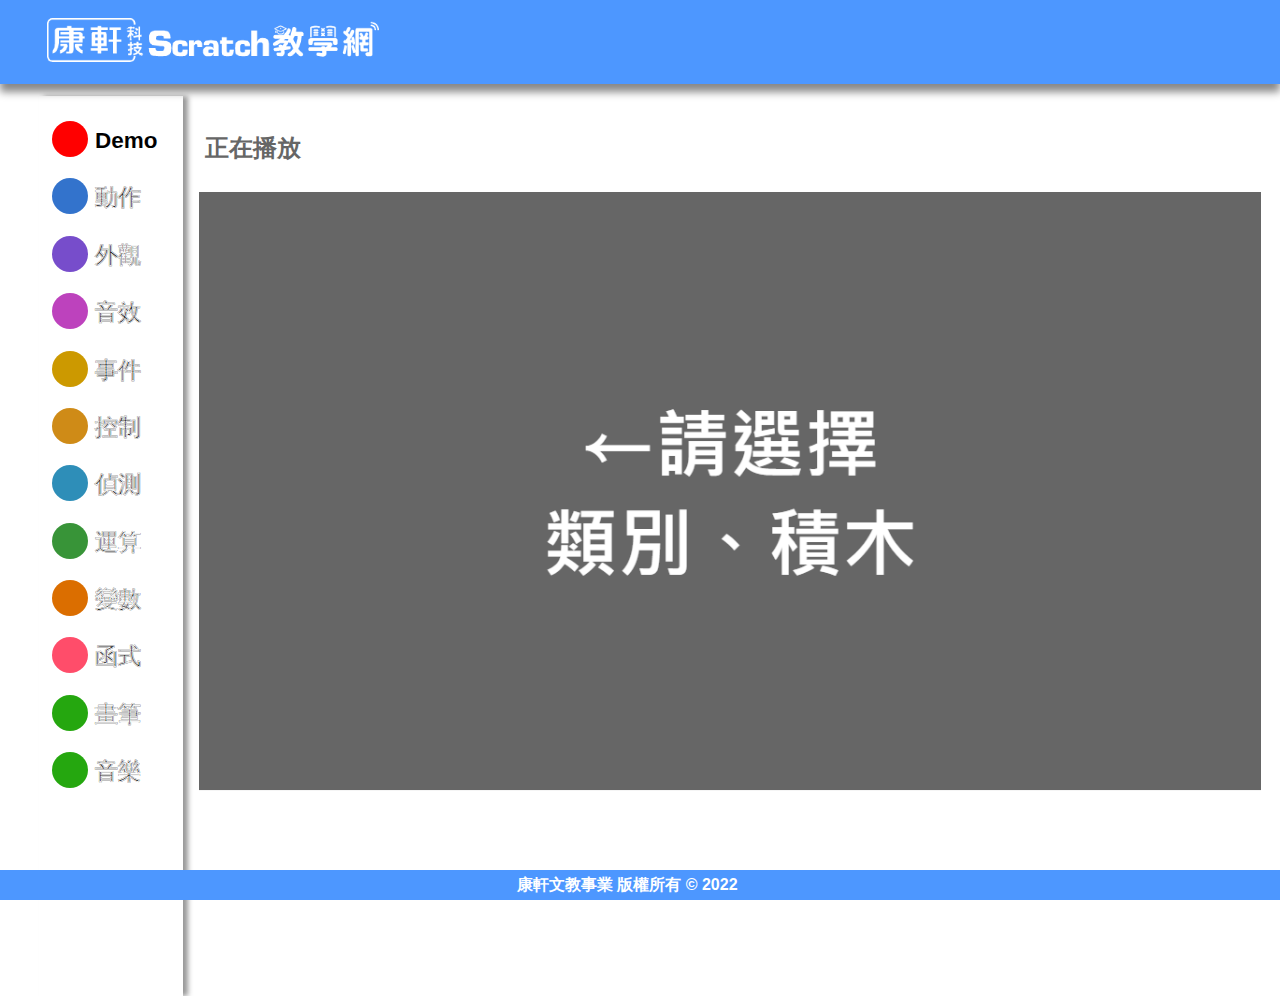
<file: index.html>
﻿<!DOCTYPE html>
<html>
<head>
  <meta charset="UTF-8">
  <meta name="viewport" content="width=device-width, initial-scale=1.0, maximum-scale=1.0, user-scalable=no">
  <link rel="icon" href="img/favicon.ico">
  <title>康軒Scratch教學網</title>
  
  <link href="css/style.css" rel="stylesheet" type="text/css" />
  <!-- Global site tag (gtag.js) - Google Analytics -->
  <script async src="https://www.googletagmanager.com/gtag/js?id=G-3XCNTGK0TX"></script>
  <script>
    window.dataLayer = window.dataLayer || [];
    function gtag(){dataLayer.push(arguments);}
    gtag('js', new Date());

    gtag('config', 'G-3XCNTGK0TX');
  </script>
  <script>
    function getAppConfig(){
        // 初始化數據
        return {
          categoryNames: ["Demo","動作","外觀","音效","事件","控制","偵測","運算","變數","函式","畫筆","音樂"],
          categorySubs: [8,8,9,2,5,10,4,14,13,2,6,2],
          categorySubLinks: [
          [//DEMO
          "https://player.vimeo.com/video/675290265?autoplay=1&autopause=0",
          "https://player.vimeo.com/video/697215407?autoplay=1&autopause=0",
          "https://player.vimeo.com/video/675290179?autoplay=1&autopause=0",
          "https://player.vimeo.com/video/697215662?autoplay=1&autopause=0",
          "https://player.vimeo.com/video/675290233?autoplay=1&autopause=0",
          "https://player.vimeo.com/video/675290233?autoplay=1&autopause=0",
          "https://player.vimeo.com/video/697214816?autoplay=1&autopause=0",
          "https://player.vimeo.com/video/697214816?autoplay=1&autopause=0"
          ],[//動作8
          ,
          ,
          ,
          ,
          "https://player.vimeo.com/video/675290179?autoplay=1&autopause=0",
          "https://player.vimeo.com/video/697215662?autoplay=1&autopause=0",
          ,
          ,
          ],[//外觀9
          "https://player.vimeo.com/video/675290233?autoplay=1&autopause=0",
          "https://player.vimeo.com/video/675290233?autoplay=1&autopause=0",
          "https://player.vimeo.com/video/697214816?autoplay=1&autopause=0",
          "https://player.vimeo.com/video/697214816?autoplay=1&autopause=0",
          ,
          ,
          ,
          ,
          ],[//音效2
          ,
          ],[//事件5
          "https://player.vimeo.com/video/675290265?autoplay=1&autopause=0",
          ,
          ,
          ,
          ],[//控制10
          "https://player.vimeo.com/video/697215407?autoplay=1&autopause=0",
          ,
          ,
          ,
          ,
          ,
          ,
          ,
          ,
          ],[//偵測4
          ,
          ,
          ,
          ],[//運算14
          ,
          ,
          ,
          ,
          ,
          ,
          ,
          ,
          ,
          ,
          ,
          ,
          ,
          ],[//變數13
          ,
          ,
          ,
          ,
          ,
          ,
          ,
          ,
          ,
          ,
          ,
          ,
          ],[//函式2
          ,
          ],[//畫筆6
          ,
          ,
          ,
          ,
          ,
          ],[//音樂2
          ,
          ]
          ],
          subPics: [[20,25,5,6,9,10,11,12]],
        }
      }
      //
    </script>
    
  </head>
  <body>
    <div class="navbar navbar-fixed-top theme-bg-blue">
      <div class="nav container">
        <div class="left"></div>
        <div class="middle">
          <img src="img/title.png">
        </div>
        <div class="title-right"></div>
      </div>
    </div>
    
    
    <div class="container" style="/*padding-top:110px;*/height: calc(100% - 110px);">	
      <div class="main">
        
        <div class="scratchMenu">
          <div class="blocklyToolboxDiv">
           <div class="scratchCategoryMenu">
             <div class="scratchCategoryMenuRow">
               <div class="scratchCategoryMenuItem scratchCategoryId-0 selected">
                 <div class="scratchCategoryItemBubble color0"></div>
                 <div class="scratchCategoryItemLabel">Demo</div>
               </div>
             </div>
             <div class="scratchCategoryMenuRow">
               <div class="scratchCategoryMenuItem scratchCategoryId-1">
                 <div class="scratchCategoryItemBubble color1"></div>
                 <div class="scratchCategoryItemLabel">動作</div>
               </div>
             </div>
             <div class="scratchCategoryMenuRow">
               <div class="scratchCategoryMenuItem scratchCategoryId-2">
                 <div class="scratchCategoryItemBubble color2"></div>
                 <div class="scratchCategoryItemLabel">外觀</div>
               </div>
             </div>
             <div class="scratchCategoryMenuRow">
               <div class="scratchCategoryMenuItem scratchCategoryId-3">
                 <div class="scratchCategoryItemBubble color3"></div>
                 <div class="scratchCategoryItemLabel">音效</div>
               </div>
             </div>
             <div class="scratchCategoryMenuRow">
               <div class="scratchCategoryMenuItem scratchCategoryId-4">
                 <div class="scratchCategoryItemBubble color4"></div>
                 <div class="scratchCategoryItemLabel">事件</div>
               </div>
             </div>
             <div class="scratchCategoryMenuRow">
               <div class="scratchCategoryMenuItem scratchCategoryId-5">
                 <div class="scratchCategoryItemBubble color5"></div>
                 <div class="scratchCategoryItemLabel">控制</div>
               </div>
             </div>
             <div class="scratchCategoryMenuRow">
               <div class="scratchCategoryMenuItem scratchCategoryId-6">
                 <div class="scratchCategoryItemBubble color6"></div>
                 <div class="scratchCategoryItemLabel">偵測</div>
               </div>
             </div>
             <div class="scratchCategoryMenuRow">
               <div class="scratchCategoryMenuItem scratchCategoryId-7">
                 <div class="scratchCategoryItemBubble color7"></div>
                 <div class="scratchCategoryItemLabel">運算</div>
               </div>
             </div>
             <div class="scratchCategoryMenuRow">
               <div class="scratchCategoryMenuItem scratchCategoryId-8">
                 <div class="scratchCategoryItemBubble color8"></div>
                 <div class="scratchCategoryItemLabel">變數</div>
               </div>
             </div>
             <div class="scratchCategoryMenuRow">
               <div class="scratchCategoryMenuItem scratchCategoryId-9">
                 <div class="scratchCategoryItemBubble color9"></div>
                 <div class="scratchCategoryItemLabel">函式</div>
               </div>
             </div>
             <div class="scratchCategoryMenuRow">
               <div class="scratchCategoryMenuItem scratchCategoryId-10">
                 <div class="scratchCategoryItemBubble color10"></div>
                 <div class="scratchCategoryItemLabel">畫筆</div>
               </div>
             </div>
             <div class="scratchCategoryMenuRow">
               <div class="scratchCategoryMenuItem scratchCategoryId-11">
                 <div class="scratchCategoryItemBubble color11"></div>
                 <div class="scratchCategoryItemLabel">音樂</div>
               </div>
             </div>
           </div>
         </div>
         
         
         <div class="scratchMenu1" style="display: none;">
          <div class="scratchButtonMenuBox" style="display: block;">
            <div class="scratchButtonMenuBar">
              <div class="closeBar">
                <img src="img/close-bar.svg">
              </div>
              <div class="categoryBar">
                <span>Demo</span>
              </div>
            </div>
            <div class="scratchButtonMenu">
              <img>
            </div>
          </div>
        </div>
      </div>

      <div class="scratchMovieboxDiv">
        <div class="scratchVideoTitle">
          <div>正在播放 </div>
          <div class="scratchVideoTitleButton"><img></div>
        </div>
        <div class="scratchVideo">
          <iframe id="videoframe" src="" allowfullscreen allow="autoplay"></iframe>
          <div class="scratchVideoPoster">
            <img src="img/videoposter.png">
          </div>
        </div>
      </div>

    </div>
  </div>
  <footer class="footer-fixed-bottom theme-bg-blue">
    <div class="copyright">康軒文教事業 版權所有 © 2022</div>
  </footer>
  <script src="js/main.js"></script></body>
  </html>
</file>
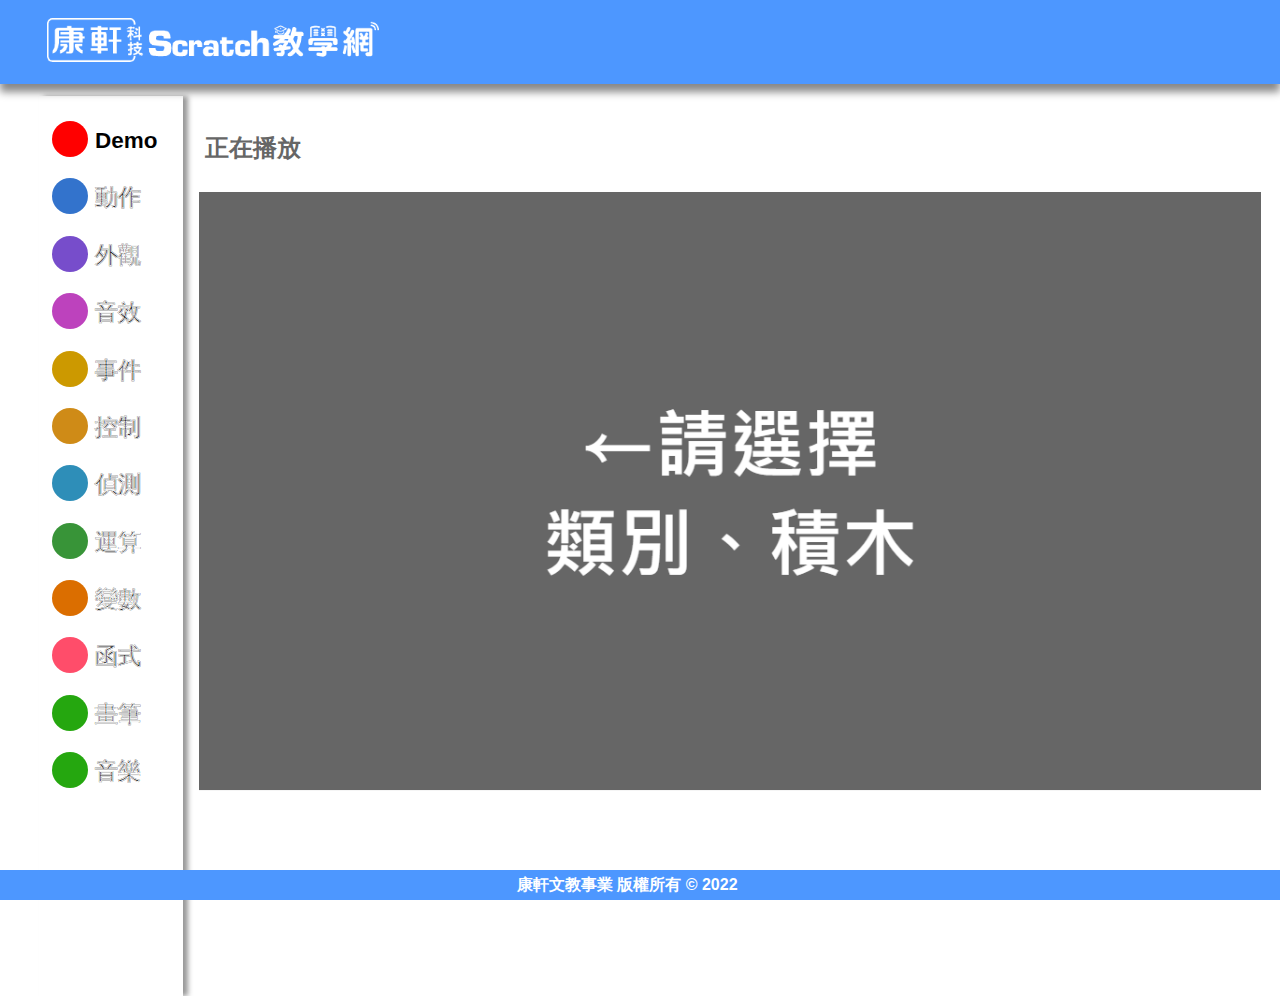
<file: index_mobile.html>
<!DOCTYPE html>
<html>
<head>
  <meta charset="UTF-8">
  <meta name="viewport" content="width=device-width, initial-scale=1.0, maximum-scale=1.0, user-scalable=no">
  <link rel="icon" href="img/favicon.ico">
  <title>康軒Scratch教學網</title>
  
  <link href="css/mobile.css" rel="stylesheet" type="text/css" />
  <!-- Global site tag (gtag.js) - Google Analytics -->
  <script async src="https://www.googletagmanager.com/gtag/js?id=G-3XCNTGK0TX"></script>
  <script>
    window.dataLayer = window.dataLayer || [];
    function gtag(){dataLayer.push(arguments);}
    gtag('js', new Date());

    gtag('config', 'G-3XCNTGK0TX');
  </script>
  <script>
    function getAppConfig(){
        // 初始化數據
        return {
          categoryNames: ["Demo","動作","外觀","音效","事件","控制","偵測","運算","變數","函式","畫筆","音樂"],
          categorySubs: [8,8,9,2,5,10,4,14,13,2,6,2],
          categorySubLinks: [
          [//DEMO
          "https://player.vimeo.com/video/675290265?autoplay=1&autopause=0",
          "https://player.vimeo.com/video/697215407?autoplay=1&autopause=0",
          "https://player.vimeo.com/video/675290179?autoplay=1&autopause=0",
          "https://player.vimeo.com/video/697215662?autoplay=1&autopause=0",
          "https://player.vimeo.com/video/675290233?autoplay=1&autopause=0",
          "https://player.vimeo.com/video/675290233?autoplay=1&autopause=0",
          "https://player.vimeo.com/video/697214816?autoplay=1&autopause=0",
          "https://player.vimeo.com/video/697214816?autoplay=1&autopause=0"
          ],[//動作8
          ,
          ,
          ,
          ,
          "https://player.vimeo.com/video/675290179?autoplay=1&autopause=0",
          "https://player.vimeo.com/video/697215662?autoplay=1&autopause=0",
          ,
          ,
          ],[//外觀9
          "https://player.vimeo.com/video/675290233?autoplay=1&autopause=0",
          "https://player.vimeo.com/video/675290233?autoplay=1&autopause=0",
          "https://player.vimeo.com/video/697214816?autoplay=1&autopause=0",
          "https://player.vimeo.com/video/697214816?autoplay=1&autopause=0",
          ,
          ,
          ,
          ,
          ],[//音效2
          ,
          ],[//事件5
          "https://player.vimeo.com/video/675290265?autoplay=1&autopause=0",
          ,
          ,
          ,
          ],[//控制10
          "https://player.vimeo.com/video/697215407?autoplay=1&autopause=0",
          ,
          ,
          ,
          ,
          ,
          ,
          ,
          ,
          ],[//偵測4
          ,
          ,
          ,
          ],[//運算14
          ,
          ,
          ,
          ,
          ,
          ,
          ,
          ,
          ,
          ,
          ,
          ,
          ,
          ],[//變數13
          ,
          ,
          ,
          ,
          ,
          ,
          ,
          ,
          ,
          ,
          ,
          ,
          ],[//函式2
          ,
          ],[//畫筆6
          ,
          ,
          ,
          ,
          ,
          ],[//音樂2
          ,
          ]
          ],
          subPics: [[20,25,5,6,9,10,11,12]],
        }
      }
      //
    </script>
    
  </head>
  <body>
    <div class="navbar navbar-fixed-top theme-bg-blue">
      <div class="nav container">
        <div class="left">
          <img class="more" src="img/more.png">
        </div>
        <div class="middle">
          <img src="img/title.png">
        </div>
        <div class="right"></div>
      </div>
    </div>
    
    
    <!-- <div class="container" style="overflow: auto;padding-bottom: 0px;">	 -->
      <div class="main">

        <div class="scratchMenu">
          <div class="blocklyToolboxDiv">
           <div class="scratchCategoryMenu">
             <div class="scratchCategoryMenuRow">
               <div class="scratchCategoryMenuItem scratchCategoryId-0 selected">
                 <div class="scratchCategoryItemBubble color0"></div>
                 <div class="scratchCategoryItemLabel">Demo</div>
               </div>
             </div>
             <div class="scratchCategoryMenuRow">
               <div class="scratchCategoryMenuItem scratchCategoryId-1">
                 <div class="scratchCategoryItemBubble color1"></div>
                 <div class="scratchCategoryItemLabel">動作</div>
               </div>
             </div>
             <div class="scratchCategoryMenuRow">
               <div class="scratchCategoryMenuItem scratchCategoryId-2">
                 <div class="scratchCategoryItemBubble color2"></div>
                 <div class="scratchCategoryItemLabel">外觀</div>
               </div>
             </div>
             <div class="scratchCategoryMenuRow">
               <div class="scratchCategoryMenuItem scratchCategoryId-3">
                 <div class="scratchCategoryItemBubble color3"></div>
                 <div class="scratchCategoryItemLabel">音效</div>
               </div>
             </div>
             <div class="scratchCategoryMenuRow">
               <div class="scratchCategoryMenuItem scratchCategoryId-4">
                 <div class="scratchCategoryItemBubble color4"></div>
                 <div class="scratchCategoryItemLabel">事件</div>
               </div>
             </div>
             <div class="scratchCategoryMenuRow">
               <div class="scratchCategoryMenuItem scratchCategoryId-5">
                 <div class="scratchCategoryItemBubble color5"></div>
                 <div class="scratchCategoryItemLabel">控制</div>
               </div>
             </div>
             <div class="scratchCategoryMenuRow">
               <div class="scratchCategoryMenuItem scratchCategoryId-6">
                 <div class="scratchCategoryItemBubble color6"></div>
                 <div class="scratchCategoryItemLabel">偵測</div>
               </div>
             </div>
             <div class="scratchCategoryMenuRow">
               <div class="scratchCategoryMenuItem scratchCategoryId-7">
                 <div class="scratchCategoryItemBubble color7"></div>
                 <div class="scratchCategoryItemLabel">運算</div>
               </div>
             </div>
             <div class="scratchCategoryMenuRow">
               <div class="scratchCategoryMenuItem scratchCategoryId-8">
                 <div class="scratchCategoryItemBubble color8"></div>
                 <div class="scratchCategoryItemLabel">變數</div>
               </div>
             </div>
             <div class="scratchCategoryMenuRow">
               <div class="scratchCategoryMenuItem scratchCategoryId-9">
                 <div class="scratchCategoryItemBubble color9"></div>
                 <div class="scratchCategoryItemLabel">函式</div>
               </div>
             </div>
             <div class="scratchCategoryMenuRow">
               <div class="scratchCategoryMenuItem scratchCategoryId-10">
                 <div class="scratchCategoryItemBubble color10"></div>
                 <div class="scratchCategoryItemLabel">畫筆</div>
               </div>
             </div>
             <div class="scratchCategoryMenuRow">
               <div class="scratchCategoryMenuItem scratchCategoryId-11">
                 <div class="scratchCategoryItemBubble color11"></div>
                 <div class="scratchCategoryItemLabel">音樂</div>
               </div>
             </div>
           </div>
         </div>
         
         
         <div class="scratchMenu1" style="display: none;">
          <div class="scratchButtonMenuBox" style="display: block;">
            <div class="scratchButtonMenuBar">
              <div class="closeBar">
                <img src="img/close-bar.svg">
              </div>
              <div class="categoryBar">
                <span>Demo</span>
              </div>
            </div>
            <div class="scratchButtonMenu">
              <img>
            </div>
          </div>
        </div>
      </div>

      <div class="scratchMovieboxDiv">
        <div class="scratchVideoTitle">
          <div>正在播放 </div>
          <div class="scratchVideoTitleButton"><img></div>
        </div>
        <div class="scratchVideo">
          <iframe id="videoframe" src="" allowfullscreen allow="autoplay"></iframe>
          <div class="scratchVideoPoster">
            <img src="img/videoposter.png">
          </div>
        </div>
      </div>

    </div>
    <!-- </div> -->
    <footer class="footer-fixed-bottom theme-bg-blue">
      <div class="copyright">康軒文教事業 版權所有 © 2022</div>
    </footer>
    <script src="js/main_mobile.js"></script></body>
    </html>
</file>
<file: css/style.css>
*{
    margin: 0px;
    padding: 0px;
}
html, body {
    height: 100%;
    font-size: 16px;
}
body {
    background-color: #fff;
    font-family: "Microsoft JhengHei", "Helvetica Neue", Helvetica, sans-serif;
/* overflow: hidden; */}
/* 内容根容器 */
#blocklyDiv {
    /* height: 95%;
    width: 90%; */
    /* height: 98vh; */
    display: flex;
    flex-direction: column;
    justify-content: flex-start;
}
#blocklyDiv:nth-child(n){
    flex-grow: 0;
    flex-shrink: 0;
}
#blocklyDiv:nth-child(2){
    flex-grow: 1;
    flex-shrink: 1;
}
.size-w90{
    width: 90%;
}
.theme-bg-blue{
    background-color: rgb(77, 151, 255);
}
.app-fullfill {
    position: absolute;
    width: 100%;
    height: 100%;
}
.disable {
    -webkit-filter: grayscale(100%);
    -webkit-filter: grayscale(1);
    filter: grayscale(100%);
    filter: gray;
    pointer-events: none;
}
.top-fixed {
    position: fixed;
    top: 0px;
}
.bottom-fixed {
    position: fixed;
    bottom: 0px;

}
/* pc端app區域 */
.gui{
    position: absolute;
    top: 0px;
    margin: 0px;
    width: 100%;
    height: 100%;
    min-width: 1280px;
    min-height: 720px;
}



/* 網頁刊頭 */
.site-nav{
    width: 100%;
    height: 7.25em;  
    /* border-bottom: 1px solid #eee; */
    display: flex;
    flex-direction: row;
    /* flex-flow: row nowrap; */
    justify-content: center;
    box-sizing: border-box;
    box-shadow: 0em 0.5em 0.5em #888888;
    z-index: 99;
    -webkit-box-orient: horizontal;
    -webkit-box-direction: normal;
    -webkit-box-pack: justify;
}

.site-nav .site-nav-bd {
    margin: 0 auto;
    /* width: 770px; */
    height: inherit;
    backface-visibility: hidden;
    -webkit-backface-visibility: hidden;
    font-size: 2em;
    
    display: flex;
    flex-flow: row nowrap;
    justify-content: center;
    align-items: center;
    flex-grow: 1;
    -webkit-box-orient: horizontal;
    -webkit-box-direction: normal;
    -webkit-box-pack: start;
    -webkit-box-align: center;
    -webkit-box-flex: 1;
}
/* clear */
.site-nav .site-nav-bd:after {
    content: "";
    display: table;
    clear: both;
}
/* 版權信息 */
.site-footer{
    height: 1.5625em;
    width: 100%;
    margin-left: auto;
    margin-right: auto;
    display: flex;
    justify-content: center;
    color: white;
    font-size: 1.125em;
    font-weight: 500;
    bottom: 0em;
}
/* 主頁面 */
.injectionDiv {
    margin: auto;
    /* position: relative; */
    /* overflow: hidden; */
    min-height: 60vh;
    display: flex;
    flex-direction: row;
    justify-content: flex-start;
}
.injectionDiv.mobile {
    display: block;
    flex-direction: column;
    padding-top:7.25em;
}

.moreMenuDiv{
    display: flex;
    width: 80%;
    height: 95vh;
}
.more{
    position: absolute;
    left: 2em;
    top: 2em;
    width: 4em;
    height: 4em;
}
.more img {
    width: 100%;
    height: 100%;
}
/* 主選單容器 */
.scratchMenu {
    position: absolute;
    padding-top: 96px;width: 96%;
    height: 100%;
    min-height: 800px;
    /* background-color: yellow; */
    display: flex;
    /* display: none; */
    padding-left: 1.5em;
}
.blocklyToolboxDiv {
    width: 9em;
    left: 1.5em;
    /* min-height: 720px; */
    /* position: relative; */
    /* height: 750px; */
    color: #575E75;
    overflow-x: visible;
    overflow-y: visible;
    -webkit-tap-highlight-color: transparent;
    padding: 1em 0 0 0;
    flex-shrink: 0;
    box-shadow: 5px 0px 5px #999999;
    /* z-index: 50; */
}
.mobile .blocklyToolboxDiv {
    box-shadow: 5px 0px 0px #88888800;
}

/* 主選單 */
.scratchCategoryMenu {
    /* width: 5em; */
    /* background: #FFFFFF; */
    /* color: #575E75; */
    font-size: 1.125em;
    user-select: none;
    -webkit-user-select: none;
    -moz-user-select: none;
    -ms-user-select: none;
    /* z-index: 30; */
}
/* 主選單按鈕 */
.scratchCategoryMenuRow {
    /* width: 100%; */
    padding: 0.125em 0;
}
.scratchCategoryMenuItem {
    padding: 0.375em 0;
    cursor: pointer;
    /* text-align: center; */
    display: flex;
    border-radius: 2.5em 0 0 2.5em;
    /* width: 100%; */
    flex-direction: row;
    justify-content: flex-start;
}
.scratchCategoryMenuItem.selected {
    background: grey;
}
.scratchCategoryItemBubble {
    width: 2.0em;
    height: 2em;
    /* border: 3px solid; */
    border-radius: 2.5em;
    margin: 0 0.225em 0 0.725em;
    /* text-align: center; */
}
.scratchCategoryItemLabel{
    color: black;
    /* width: inherit; */
    padding: 0 0em 0 0.125em;
    /* margin: 0 1.5em 0 0.225em; */
    /* padding-top: 0.5em; */
    /* text-align: left; */
    line-height: 1.75em;
    font-size: 1.25em;
    font-weight: 700;
    -webkit-text-fill-color: black;
    -webkit-text-stroke-color: #f5f5f5;
    -webkit-text-stroke-width: 0.002em;
    flex-grow: 1;
    /* align-items: start; */
    /* text-align: left; */
}
.scratchCategoryItemLabel span{
    align-items: center;
}
.scratchCategorySelected {
    background-color: grey;
}
.scratchCategorySelected .scratchCategoryItemLabel{
    color: #f5f5f5; 
    -webkit-text-fill-color: #f5f5f5; 
}
.color0{
    background-color: red;
    border-color: red;
}
.color1{
    background-color: rgb(51, 115, 204);
    border-color: rgb(51, 115, 204);
}
.color2{
    background-color: rgb(119, 77, 203);
    border-color: rgb(119, 77, 203);
}
.color3{
    background-color: rgb(189, 66, 189);
    border-color: rgb(189, 66, 189);
}
.color4{
    background-color: rgb(204, 153, 0);
    border-color: rgb(204, 153, 0);
}
.color5{
    background-color: rgb(207, 139, 23);
    border-color: rgb(207, 139, 23);
}
.color6{
    background-color: rgb(46, 142, 184);
    border-color: rgb(46, 142, 184);
}
.color7{
    background-color: rgb(56, 148, 56);
    border-color: rgb(56, 148, 56);
}
.color8{
    background-color: rgb(219, 110, 0);
    border-color: rgb(219, 110, 0);
}
.color9{
    background-color: rgb(255, 77, 106);
    border-color: rgb(255, 77, 106);
}
.color10{
    background-color: rgb(37, 167, 15);
    border-color: rgb(37, 167, 15);
}
.color11{
    background-color: rgb(37, 167, 15);
    border-color: rgb(37, 167, 15);
}
.color12{
    background-color: rgb(37, 167, 15);
    border-color: rgb(37, 167, 15);
}


/* 次目錄 */
.scratchMenu1 {
    /* position:absolute; */
    /* margin-left: 11em; */
    background-color: rgba(0,0,0,0.5);
    /* width: inherit; */
    /* height: inherit; */
    flex-grow: 1;
    flex-shrink:1;
    flex-basis: 20%;
    padding: 0 1em 0 0.5em;
    /* margin-right: 1em; */
    /* position: fixed; */
    z-index: 100;
}

.scratchButtonMenuBox {
    /* z-index: 20; */
    margin-top: 0.5em;
    width: 22.5em;
    height: 28.75em;
    background-color: white;
    /* position: absolute; */
    /* margin-left: 11em; */
    /* top: 8em; */
    /* left: 16.5em;
    top: 8.5em; */
    color: #575E75;
    overflow-x: visible;
    overflow-y: auto;
    border-radius: 0 0.25em 0.25em 0;
    box-shadow: 0.5em 0.5em 0.25em #888888;
    -webkit-tap-highlight-color: transparent;
    user-select: none;
    -webkit-user-select: none;
    -moz-user-select: none;
    -ms-user-select: none;
}

.scratchButtonMenuBar{
    border-bottom: rgb(77, 151, 255) 1px solid;
    /*border-bottom: #C7DF0D 1px solid;*/
    width: inherit;
    height: 2.5em;
    display: flex;
    flex-direction: row;
}
.scratchButtonMenuBar .closeBar{
    width: 3em;
    display: flex;
    justify-content: center;
    align-items: center;
    cursor: pointer;
}
.scratchButtonMenuBar .categoryBar{
    font-size: 1.375em;
    font-weight: bold;
    line-height: 1.875em;
    color: #666666;
}
.scratchButtonMenu {
    width: inherit;
    height: 26em;
    overflow-x: visible;
    overflow-y: auto;
}
.scratchButtonMenuRow {
    padding-top: 0.5em;
}
.scratchButtonMenuItem{
    cursor: pointer;
}
.scratchButtonMenuItem a {
    display:inline-block;
}
.scratchButtonMenuItem.selected {
    background-color: #BFBFBF;
}
/* 視頻區 */
.scratchMovieboxDiv{
    margin-left: 11em;
    padding-top: 96px;
    padding-bottom: .5em;
    padding-left: .5em;
    width: calc(98% - 12em);
    height: calc(98% - 140px);
    /* min-width: 25em; */
    /* min-height: 20em; */
    flex-shrink: 1;
    display: flex;
    flex-direction: column;
    position: absolute;
    top:0px;
    /* display: none; */
}
.scratchMovieboxDiv.mobile{
    padding-left: 0em;
    width: 90%;
    /* height: inherit; */
    min-width: 50vw;
    min-height: 40vh;

}
.scratchVideoTitle{
    min-height: 4.5em;
    flex-shrink: 0;
    display: flex;
    flex-direction: row;
    padding-top: 1em;
    padding-bottom: 0.5em;
    color: #666666;
}
.scratchVideoTitle :nth-child(1){
    min-width: 4.5em;
    flex-grow: 0;
    flex-shrink: 0;
    flex-basis: 0em;
    display: flex;
    justify-content: center;
    align-items: center;
    font-size: 1.5em;
    font-weight: bold;
}
.scratchVideoTitle :nth-child(2){
    flex-grow: 1;
    flex-shrink: 1;
    /* flex-basis: 50%; */
    /* display: flex;
    flex-direction: row;
    justify-content: flex-start;
    align-items: center; */
    min-width: 22.5em;
    display: inline-block;
    align-self: center;
}
}
.scratchVideoTitle img{
    /* width: 100%; */
    /* height: calc(inherit); */
}
.scratchVideo{
    flex-grow: 1;
    flex-shrink: 1;
    /* flex-basis: 60%; */

    max-width: 1138px;
    max-height: 640px;

    display: flex;
    position: relative;

}
.scratchVideoPoster {
    max-width: 1138px;
    max-height: 640px;
    width: 100%;    
    position: absolute;
}
.scratchVideoPoster img {
    width: 100%;
    /* height: 100%; */
}

#videoframe{
    left:0px;
    /* background-color: yellow; */
    width: 100%;
    height: calc(var(width) * 9 / 16);
    /* height: 100%; */
    /*border: 0px;*/
    /* margin: 0 auto 0 0;
    padding: 0 auto 0 0px; */
    border:3px solid #525755 !important;
    background-color: #525755 !important;
}



.navbar{
    min-height: 5.25em;
    width: 100%;
    display: flex;
    flex-direction: column;
    justify-content: center;
    box-sizing: border-box;
    box-shadow: 0em 0.5em 0.5em #888888;
  }
  .navbar:before{
    display: table;
    content: " ";
  }
  .navbar-fixed-top{
    top:0px;
    position: fixed;
    right: 0px;
    left: 0px;
    z-index: 1000;
  }
  .nav {
      position: relative;
      z-index: 5;
    display: flex;
    flex-direction: row;
    justify-content: start;
    align-items: center;
  }
  .container {
      width: 98%;
      padding-right: 15px;
      padding-left: 15px;
      margin-right: auto;
      margin-left: auto;
  }
  .navbar .left{
    min-width: 2em;
  }
  .navbar .middle{
  }
  .navbar .right{
  }
  #title{
    background-image: url("./img/title.png");
    background-repeat: no-repeat;
    width: 442px;
    height: 59px;
    display: block;
    /* transform: perspective(800px) translateZ(-300px);
    -webkit-transform: perspective(800px) translateZ(-300px);
    background-size:contain; */
  }
  .footer-fixed-bottom{
    bottom: 0px;
    position: fixed;
    width: 100%;
    z-index: 990;
    /* display: none; */
  }
  .copyright{
    width: 98%;
    text-align: center;
    line-height: 30px;
    font-size: 16px;
    font-weight: 700;
    color: white;
  }
  .main{
    /* margin-top: 1px; */
    height: inherit;
    width: inherit;
    /* display: block; *//* background-color: yellow; */
    /* overflow-y: auto; */
  }
  .middle img{
      width: 75%;
      height: 75%;
  }

@media screen and (min-width: 1600px) {
    
/* .scratchMovieboxDiv {
    width: inherit;
    height: inherit;
} */

}

@media screen and (min-width:1250px) and (max-width: 1599px) {

/* .scratchMovieboxDiv {
    width: 80%;
    height: 80%;
} */


    .site-nav-bd img {
        height: 80%;
    }
    .mobile .site-nav-bd img {
        height: 60%;
    }
}

@media screen and (max-width: 1249px) {   
/* .scratchMovieboxDiv {
    width: 78%;
}  */
    .more{
        position: absolute;
        left: 1em;
        top: 2.5em;
        width: 2.5em;
        height: 2.5em;
    }
}
</file>
<file: css/mobile.css>
*{
    margin: 0px;
    padding: 0px;
}
html, body {
    height: 100%;
    font-size: 16px;
}
body {
    background-color: #fff;
    font-family: "Microsoft JhengHei", "Helvetica Neue", Helvetica, sans-serif;
/* overflow: hidden; */display: grid;}
/* 内容根容器 */
#blocklyDiv {
    /* height: 95%;
    width: 90%; */
    /* height: 98vh; */
    display: flex;
    flex-direction: column;
    justify-content: flex-start;
}
#blocklyDiv:nth-child(n){
    flex-grow: 0;
    flex-shrink: 0;
}
#blocklyDiv:nth-child(2){
    flex-grow: 1;
    flex-shrink: 1;
}
.size-w90{
    width: 90%;
}
.theme-bg-blue{
    background-color: rgb(77, 151, 255);
}
.app-fullfill {
    position: absolute;
    width: 100%;
    height: 100%;
}
.disable {
    -webkit-filter: grayscale(100%);
    -webkit-filter: grayscale(1);
    filter: grayscale(100%);
    filter: gray;
    pointer-events: none;
}
.top-fixed {
    position: fixed;
    top: 0px;
}
.bottom-fixed {
    position: fixed;
    bottom: 0px;

}
/* pc端app區域 */
.gui{
    position: absolute;
    top: 0px;
    margin: 0px;
    width: 100%;
    height: 100%;
    min-width: 1280px;
    min-height: 720px;
}



/* 網頁刊頭 */
.site-nav{
    width: 100%;
    height: 7.25em;  
    /* border-bottom: 1px solid #eee; */
    display: flex;
    flex-direction: row;
    /* flex-flow: row nowrap; */
    justify-content: center;
    box-sizing: border-box;
    box-shadow: 0em 0.5em 0.5em #888888;
    z-index: 99;
    -webkit-box-orient: horizontal;
    -webkit-box-direction: normal;
    -webkit-box-pack: justify;
}

.site-nav .site-nav-bd {
    margin: 0 auto;
    /* width: 770px; */
    height: inherit;
    backface-visibility: hidden;
    -webkit-backface-visibility: hidden;
    font-size: 2em;
    
    display: flex;
    flex-flow: row nowrap;
    justify-content: center;
    align-items: center;
    flex-grow: 1;
    -webkit-box-orient: horizontal;
    -webkit-box-direction: normal;
    -webkit-box-pack: start;
    -webkit-box-align: center;
    -webkit-box-flex: 1;
}
/* clear */
.site-nav .site-nav-bd:after {
    content: "";
    display: table;
    clear: both;
}
/* 版權信息 */
.site-footer{
    height: 1.5625em;
    width: 100%;
    margin-left: auto;
    margin-right: auto;
    display: flex;
    justify-content: center;
    color: white;
    font-size: 1.125em;
    font-weight: 500;
    bottom: 0em;
}
/* 主頁面 */
.injectionDiv {
    margin: auto;
    /* position: relative; */
    /* overflow: hidden; */
    min-height: 60vh;
    display: flex;
    flex-direction: row;
    justify-content: flex-start;
}
.injectionDiv.mobile {
    display: block;
    flex-direction: column;
    padding-top:7.25em;
}

.moreMenuDiv{
    display: flex;
    width: 80%;
    height: 95vh;
}

/* 主選單容器 */
.scratchMenu {
    /* position: fixed; */
    padding-top: 110px;
    padding-bottom: 10px;
    min-height: 900px;
    width: 100%;
    /* height: auto; */
    background-color: white;
    display: flex;
    /* display: none; */
    padding-left: 1.5em;
z-index: 991;
/* overflow-y: auto; */
}
.scratchMenu:after {
    display: table;
    clear: both;
    }
.blocklyToolboxDiv {
    width: 9em;
    left: 1.5em;
    /* min-height: 720px; */
    /* position: relative; */
    /* height: 750px; */
    color: #575E75;
    overflow-x: visible;
    overflow-y: visible;
    -webkit-tap-highlight-color: transparent;
    padding: 1em 0 0 0;
    flex-shrink: 0;
    box-shadow: 5px 0px 5px #999999;
    /* z-index: 50; */
}
.mobile .blocklyToolboxDiv {
    box-shadow: 5px 0px 0px #88888800;
}

/* 主選單 */
.scratchCategoryMenu {
    /* width: 5em; */
    /* background: #FFFFFF; */
    /* color: #575E75; */
    font-size: 1.125em;
    user-select: none;
    -webkit-user-select: none;
    -moz-user-select: none;
    -ms-user-select: none;
    /* z-index: 30; */
}
/* 主選單按鈕 */
.scratchCategoryMenuRow {
    /* width: 100%; */
    padding: 0.125em 0;
}
.scratchCategoryMenuItem {
    padding: 0.375em 0;
    cursor: pointer;
    /* text-align: center; */
    display: flex;
    border-radius: 2.5em 0 0 2.5em;
    /* width: 100%; */
    flex-direction: row;
    justify-content: flex-start;
}
.scratchCategoryMenuItem.selected {
    background: grey;
}
.scratchCategoryItemBubble {
    width: 2.0em;
    height: 2em;
    /* border: 3px solid; */
    border-radius: 2.5em;
    margin: 0 0.225em 0 0.725em;
    /* text-align: center; */
}
.scratchCategoryItemLabel{
    color: black;
    /* width: inherit; */
    padding: 0 0em 0 0.125em;
    /* margin: 0 1.5em 0 0.225em; */
    /* padding-top: 0.5em; */
    /* text-align: left; */
    line-height: 1.75em;
    font-size: 1.25em;
    font-weight: 700;
    -webkit-text-fill-color: black;
    -webkit-text-stroke-color: #f5f5f5;
    -webkit-text-stroke-width: 0.002em;
    flex-grow: 1;
    /* align-items: start; */
    /* text-align: left; */
}
.scratchCategoryItemLabel span{
    align-items: center;
}
.scratchCategorySelected {
    background-color: grey;
}
.scratchCategorySelected .scratchCategoryItemLabel{
    color: #f5f5f5; 
    -webkit-text-fill-color: #f5f5f5; 
}
.color0{
    background-color: red;
    border-color: red;
}
.color1{
    background-color: rgb(51, 115, 204);
    border-color: rgb(51, 115, 204);
}
.color2{
    background-color: rgb(119, 77, 203);
    border-color: rgb(119, 77, 203);
}
.color3{
    background-color: rgb(189, 66, 189);
    border-color: rgb(189, 66, 189);
}
.color4{
    background-color: rgb(204, 153, 0);
    border-color: rgb(204, 153, 0);
}
.color5{
    background-color: rgb(207, 139, 23);
    border-color: rgb(207, 139, 23);
}
.color6{
    background-color: rgb(46, 142, 184);
    border-color: rgb(46, 142, 184);
}
.color7{
    background-color: rgb(56, 148, 56);
    border-color: rgb(56, 148, 56);
}
.color8{
    background-color: rgb(219, 110, 0);
    border-color: rgb(219, 110, 0);
}
.color9{
    background-color: rgb(255, 77, 106);
    border-color: rgb(255, 77, 106);
}
.color10{
    background-color: rgb(37, 167, 15);
    border-color: rgb(37, 167, 15);
}
.color11{
    background-color: rgb(37, 167, 15);
    border-color: rgb(37, 167, 15);
}
.color12{
    background-color: rgb(37, 167, 15);
    border-color: rgb(37, 167, 15);
}


/* 次目錄 */
.scratchMenu1 {
    /* position:absolute; */
    /* margin-left: 11em; */
    /* background-color: rgba(0,0,0,0.5); */
    /* width: inherit; */
    /* height: inherit; */
    flex-grow: 1;
    flex-shrink:1;
    flex-basis: 20%;
    padding: 0 1em 0 0.5em;
    /* margin-right: 1em; */
    /* position: fixed; */
    z-index: 100;
}

.scratchButtonMenuBox {
    /* z-index: 20; */
    margin-top: 0.5em;
    width: calc(98%);
    height: inherit;
    background-color: white;
    /* position: absolute; */
    /* margin-left: 11em; */
    /* top: 8em; */
    /* left: 16.5em;
    top: 8.5em; */
    color: #575E75;
    overflow-x: visible;
    overflow-y: auto;
    border-radius: 0 0.25em 0.25em 0;
    box-shadow: 0.5em 0.5em 0.25em #888888;
    -webkit-tap-highlight-color: transparent;
    user-select: none;
    -webkit-user-select: none;
    -moz-user-select: none;
    -ms-user-select: none;
}

.scratchButtonMenuBar{
    border-bottom: rgb(77, 151, 255) 1px solid;
    /*border-bottom: #C7DF0D 1px solid;*/
    width: 100%;
    height: 2.5em;
    display: flex;
    flex-direction: row;
}
.scratchButtonMenuBar .closeBar{
    width: 3em;
    display: flex;
    justify-content: center;
    align-items: center;
    cursor: pointer;
}
.scratchButtonMenuBar .categoryBar{
    font-size: 1.375em;
    font-weight: bold;
    line-height: 1.875em;
    color: #666666;
}
.scratchButtonMenu {
    width: inherit;
    height: inherit;
    overflow-x: visible;
    overflow-y: auto;
}
.scratchButtonMenuRow {
    padding-top: 0.5em;
padding-bottom: 0.5em;}
.scratchButtonMenuItem{
    cursor: pointer;
}
.scratchButtonMenuItem a {
    display:inline-block;
}
.scratchButtonMenuItem.selected {
    background-color: #BFBFBF;
}
/* 視頻區 */
.scratchMovieboxDiv{
    /* margin-left: 11em; */
    /* margin: 5px auto auto 5px; */padding-top: 110px;
    /* padding-bottom: .5em; */
    /* padding-left: 5px; */
    /* padding-right: 5px; */width: 95%;
    height: calc(98% - 140px);
    /* min-width: 25em; */
    /* min-height: 20em; */
    flex-shrink: 1;
    display: flex;
    flex-direction: column;
    position: absolute;
    top:0px;
    /* display: none; */
}
.scratchMovieboxDiv.mobile{
    padding-left: 0em;
    width: 90%;
    /* height: inherit; */
    min-width: 50vw;
    min-height: 40vh;

}
.scratchVideoTitle{
    min-height: 4.5em;
    flex-shrink: 0;
    display: flex;
    flex-direction: row;
    padding-top: 1em;
    padding-bottom: 0.5em;
    color: #666666;
width: 100%;}
.scratchVideoTitle :nth-child(1){
    min-width: 4.5em;
    flex-grow: 0;
    flex-shrink: 0;
    flex-basis: 0em;
    display: flex;
    justify-content: center;
    align-items: center;
    font-size: 1.5em;
    font-weight: bold;
}
.scratchVideoTitle :nth-child(2){
    flex-grow: 1;
    flex-shrink: 1;
    /* flex-basis: 50%; */
    /* display: flex;
    flex-direction: row;
    justify-content: flex-start;
    align-items: center; */
    min-width: 22.5em;
    display: inline-block;
    align-self: center;
}

.scratchVideoTitle img{
    /* width: 100%; */
    /* height: calc(inherit); */
}
.scratchVideo{
    flex-grow: 1;
    flex-shrink: 1;
    /* flex-basis: 60%; */

    max-width: 1138px;
    max-height: 640px;

    display: flex;
    position: relative;
width: 100%;}
.scratchVideoPoster {
    max-width: 1138px;
    max-height: 640px;
    width: 100%;    
    position: absolute;
}
.scratchVideoPoster img {
    width: 100%;
    /* height: 100%; */
}

#videoframe{
    left:0px;
    /* background-color: yellow; */
    width: 100%;
    height: calc(var(width) * 9 / 16);
    /* height: 100%; */
    /*border: 0px;*/
    /* margin: 0 auto 0 0;
    padding: 0 auto 0 0px; */
    border:3px solid #525755 !important;
    background-color: #525755 !important;
}



.navbar{
    min-height: 6.25em;
    width: 100%;
    display: flex;
    flex-direction: column;
    justify-content: center;
    box-sizing: border-box;
    box-shadow: 0em 0.5em 0.5em #888888;
  }
  .navbar:before{
    display: table;
    content: " ";
  }
  .navbar-fixed-top{
    top:0px;
    position: fixed;
    right: 0px;
    left: 0px;
    z-index: 1000;
  }
  .nav {
      position: relative;
      z-index: 5;
    display: flex;
    flex-direction: row;
    justify-content: start;
  }
  .container {
      width: 98%;
      padding-right: 15px;
      padding-left: 15px;
      margin-right: auto;
      margin-left: auto;
  }
  .navbar .left{
    min-width: 6em;
  text-align: center;align-items: center;flex-grow: 0;/* flex-shrink: 0; *//* flex-basis: 18%; */
  }
  .navbar img{
    height: 100%;
  }

  .navbar .middle{
  flex-grow: 1;flex-shrink: 1;flex-basis: 50%;
  }
  .navbar .right{
  flex-grow: 1;flex-shrink: 1;flex-basis: 18%;
  }
  #title{
    background-image: url("./img/title.png");
    background-repeat: no-repeat;
    width: 442px;
    height: 59px;
    display: block;
    /* transform: perspective(800px) translateZ(-300px);
    -webkit-transform: perspective(800px) translateZ(-300px);
    background-size:contain; */
  }
  .footer-fixed-bottom{
    bottom: 0px;
    position: fixed;
    width: 100%;
    z-index: 990;
    /* display: none; */
  }
  .copyright{
    width: 98%;
    text-align: center;
    line-height: 2em;
    font-size: 1em;
    font-weight: 700;
    color: white;
  }
  .main{
    /* margin-top: 1px; */
    /* height: auto; */
    margin: 0 5px 0 5px;
    padding-bottom: 0px;
    width: 95%;
    /* display: block; *//* background-color: yellow; */
    /* overflow-y: auto; */
  }

@media screen and (min-width: 1600px) {
    
/* .scratchMovieboxDiv {
    width: inherit;
    height: inherit;
} */

}

@media screen and (min-width:1250px) and (max-width: 1599px) {

/* .scratchMovieboxDiv {
    width: 80%;
    height: 80%;
} */


    .site-nav-bd img {
        height: 80%;
    }
    .mobile .site-nav-bd img {
        height: 60%;
    }
}

@media screen and (max-width: 1249px) {   
/* .scratchMovieboxDiv {
    width: 78%;
}  */
    
    .navbar{
        padding-top: 1em;
        min-height: 5.25em;
      }
    .navbar img{
        height: 80%;
      }
}

@media screen and (max-width: 460px) {     
    .container{
        width: 95%;
    padding: 0 5px 0 5px;}
    .navbar{
        padding-top: 1.25em;
        min-height: 2.25em;
        
        }
    .navbar img{
        height: 60%;
        }
            
    .navbar .left{
        min-width: 3em;
        }
    .scratchMenu {
        min-height: 720px;
        padding-top: 6em;
            padding-left: 0;
    width: 100%;}
    .scratchMovieboxDiv {
        /* margin-left: 11em; */
        margin: 0px auto 0 auto;
        padding-top: 4em;
        padding-bottom: 0.5em;
        padding-left: 5px;
        padding-right: 5px;
        width: 92%;
        height: inherit;
        /* min-width: 25em; */
        /* min-height: 20em; */
        flex-shrink: 0;
        display: flex;
        flex-direction: column;
        position: absolute;
        top: 0px;
        /* display: none; */
    /* background-color: yellow; */
    }
}
</file>
